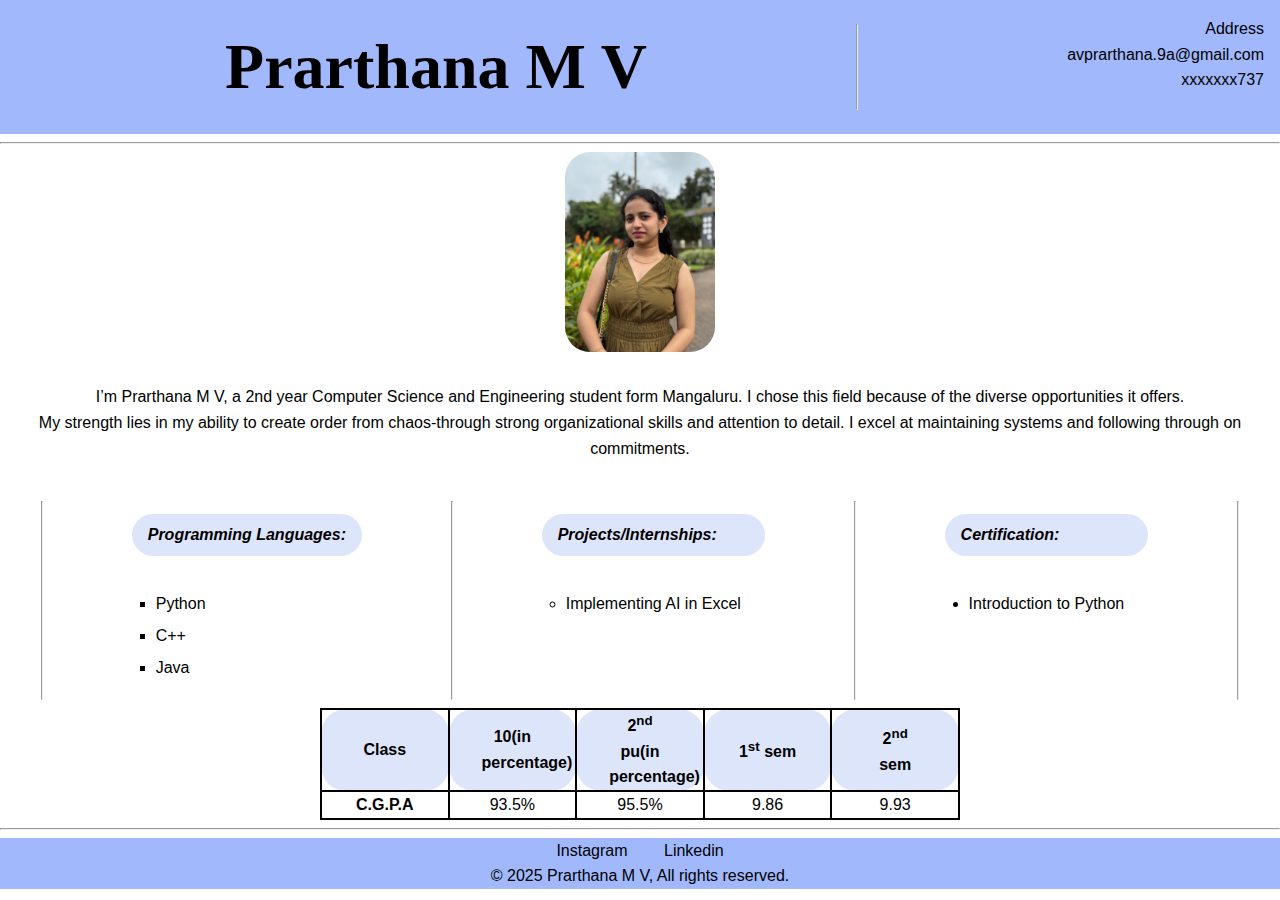
<file: index.html>
<!DOCTYPE html>
<html lang="en">
<head>
    <meta charset="UTF-8">
    <meta name="viewport" content="width=device-width, initial-scale=1.0">
    <title>My Profile</title>
    <link rel="stylesheet" href="styles.css">
</head>
<body>
    <header>
        <div class="name">
            <h1>Prarthana M V</h1>
        </div>
        <hr>
        <div>
            <nav class="details">
                <ul class="det">
                    <li class="address"><a href="#">Address</a>
                        <ul class="add_details">
                            <li>#805, Mayur Paradise Boloor, SB road</li>
                            <li>Mangaluru-575003</li>
                            <li>Karnataka, India</li>
                        </ul>
                    </li>
                    <li>avprarthana.9a@gmail.com</li>
                    <li>xxxxxxx737</li>
                </ul>
            </nav> 
        </div>
    </header>
    <hr>
    <main>
        <img src="portfolio_img.jpg" alt="Photo">
        <section class="intro">
            <p>
                I’m Prarthana M V, a 2nd year Computer Science and Engineering student form Mangaluru. 
                I chose this field because of the diverse opportunities it offers.<br>
                My strength lies in my ability to create order from chaos-through strong organizational skills and attention to detail. 
                I excel at maintaining systems and following through on commitments.
            </p>
        </section>
        <section class="skills">
            <hr>
            <div class="skill-details">
                <h4>Programming Languages:</h4>
                <ul style="list-style-type: square;">
                    <li>Python</li>
                    <li>C++</li>
                    <li>Java</li>
                </ul>
            </div>
            <hr>
            <div class="skill-details">
                <h4>Projects/Internships:</h4>
                <ul style="list-style-type: circle;">
                    <li>Implementing AI in Excel</li>
                </ul>
            </div>
            <hr>
            <div class="skill-details">
            <h4>Certification:</h4>
            <ul>
                <li>Introduction to Python</li>
            </ul>
            </div>
            <hr>
        </section>
        <section>
            <table class="marks">
                <tr>
                    <th>Class</th>
                    <th>10(in percentage)</th>
                    <th>2<sup>nd</sup> pu(in percentage)</th>
                    <th>1<sup>st</sup> sem</th>
                    <th>2<sup>nd</sup> sem</th>
                </tr>
                <tr>
                    <td><b>C.G.P.A</b></td>
                    <td>93.5%</td>
                    <td>95.5%</td>
                    <td>9.86</td>
                    <td>9.93</td>
                </tr>
            </table>
        </section>
    </main>
    <hr>
    <footer>
        <div class="social-links">
            <a href="https://www.instagram.com/prar_1.618/">Instagram</a>
            <a href="https://www.linkedin.com/in/prarthana-m-v-a7593532a">Linkedin</a>
        </div>
        <p>&copy; 2025 Prarthana M V, All rights reserved.</p>
    </footer>
</body>
</html>
</file>
<file: styles.css>
body, h1, h2, p, ul, li {
    margin: 0;
    padding: 0;
}

body {
    font-family: Arial, sans-serif;
    line-height: 1.6;
}

header {
    background-color: rgb(161, 185, 252);
    color: black;
    padding: 1rem;
    display: flex;
    text-align: center;
    justify-content: center;
    position: relative;
}
.name {
    align-items: right;
    font-size: 2rem;
    margin: 0 auto;
    margin-right: 0;
    font-family: 'Times New Roman', Times, serif;
}

.det {
    list-style: none;
    padding: 0;
    text-align: end;
}
.det a {
    color: black;
    text-decoration: none;
    transition: color 0s;
}

.det a:hover {
    text-decoration: underline;
    color: blue;
}

.address {
    position: relative;
}

.add_details {
    list-style: none;
    display: none;
    position: absolute;
    top: 100%;
    left: 0;
    text-align: left;
    background-color: rgb(221, 229, 251);
    z-index: 1;
    border: 2px solid blue;
    border-radius: 10px;
    padding: 2rem 0 2rem 1rem;
}

.address:hover .add_details {
    display: block;
}

main img {
    display: block;
    height: 200px;
    border-radius: 25px;
    margin: 0 auto;
}

.intro {
    padding: 2rem;
    font-family: Arial, Helvetica, sans-serif;
    text-align: center;
}

.skills {
    display: flex;
    gap: 3rem;
}

.skill-details h4 {
    font-style: italic;
    padding: 0.5rem 1rem ;
    background-color: rgb(221, 229, 251);
    border-radius: 50px;
    margin-bottom: 0.5rem;
}

.skill-details ul {
    padding: 1.5rem;
}

.skill-details li {
    padding: 0.2rem 0;
}

.marks th,
.marks td,
.marks {
    border: 2px solid black;
    width: 50%;
    border-collapse: collapse;
    padding: 0 2rem;
    table-layout: fixed;
    text-align: center;
    margin: 0 auto;
    border-radius: 25px;
}
.marks th {
    font-weight: bold;
    background-color: rgb(221, 229, 251);
}

footer {
    background-color: rgb(161, 185, 252);
    color: black;
    text-align: center;
}

.social-links a {
    color: black;
    padding: 1rem;
    text-decoration: none;
}

.social-links a:hover {
    color: blue;
    text-decoration: underline;
}

@media screen and (max-width: 768px){
    header{
        flex-direction: column;
        text-align: center;
    }
    main img{
        margin-bottom: 1rem;
    }
    .marks{
        display: inline;
    }
    
}
</file>
